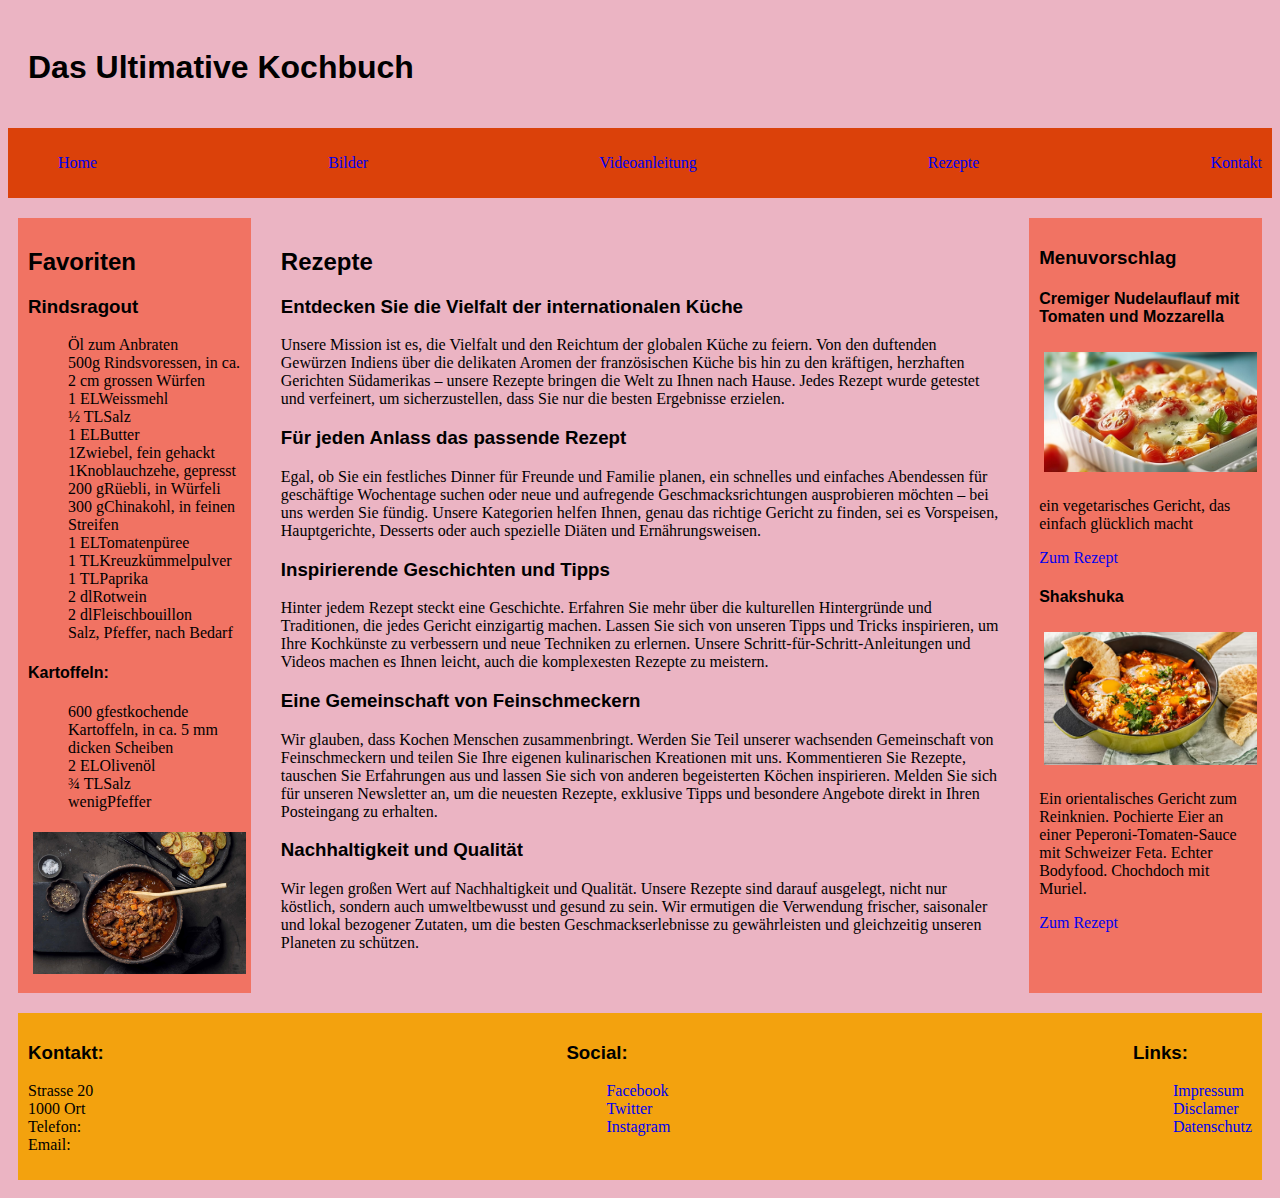
<file: index.html>
<!DOCTYPE html>
<html lang="de">

<head>
    <meta charset="UTF-8">
    <meta name="description" content="Diese webseite dient zur belustigung von Herrn....">
    <meta http-equiv="X-UA-Compatible" content="IE=edge">
    <meta name="viewport" content="width=device-width, initial-scale=1.0">
    <link href="stylesheet.css" rel="stylesheet">
    <title>Das Ultimative Kochbuch</title>
</head>
<body>
<header>
    <h1>Das Ultimative Kochbuch</h1>
</header>
<nav class="nav">
        <ul>
            <li><a href="index.html">Home</a></li>
            <li><a href="bilder.html">Bilder</a></li>
            <li><a href="kochvideo.html">Videoanleitung</a></li>
            <li><a href="rezepte.html">Rezepte</a></li>
            <li><a href="kontakt.html">Kontakt</a></li>
        </ul>
</nav>

<main>
    <h2>Rezepte</h2>
    <article>
        <h3>Entdecken Sie die Vielfalt der internationalen Küche</h3>
        <p>Unsere Mission ist es, die Vielfalt und den Reichtum der globalen Küche zu feiern. Von den duftenden Gewürzen Indiens über die delikaten Aromen der französischen Küche bis hin zu den kräftigen, herzhaften Gerichten Südamerikas – unsere Rezepte bringen die Welt zu Ihnen nach Hause. Jedes Rezept wurde getestet und verfeinert, um sicherzustellen, dass Sie nur die besten Ergebnisse erzielen.</p>
    </article>
    <article>
        <h3>Für jeden Anlass das passende Rezept</h3>
        <p>Egal, ob Sie ein festliches Dinner für Freunde und Familie planen, ein schnelles und einfaches Abendessen für geschäftige Wochentage suchen oder neue und aufregende Geschmacksrichtungen ausprobieren möchten – bei uns werden Sie fündig. Unsere Kategorien helfen Ihnen, genau das richtige Gericht zu finden, sei es Vorspeisen, Hauptgerichte, Desserts oder auch spezielle Diäten und Ernährungsweisen.</p>
    </article>
    <article>
        <h3>Inspirierende Geschichten und Tipps</h3>
        <p>Hinter jedem Rezept steckt eine Geschichte. Erfahren Sie mehr über die kulturellen Hintergründe und Traditionen, die jedes Gericht einzigartig machen. Lassen Sie sich von unseren Tipps und Tricks inspirieren, um Ihre Kochkünste zu verbessern und neue Techniken zu erlernen. Unsere Schritt-für-Schritt-Anleitungen und Videos machen es Ihnen leicht, auch die komplexesten Rezepte zu meistern.
        </p>
    </article>
    <article>
        <h3>Eine Gemeinschaft von Feinschmeckern</h3>
        <p>Wir glauben, dass Kochen Menschen zusammenbringt. Werden Sie Teil unserer wachsenden Gemeinschaft von Feinschmeckern und teilen Sie Ihre eigenen kulinarischen Kreationen mit uns. Kommentieren Sie Rezepte, tauschen Sie Erfahrungen aus und lassen Sie sich von anderen begeisterten Köchen inspirieren. Melden Sie sich für unseren Newsletter an, um die neuesten Rezepte, exklusive Tipps und besondere Angebote direkt in Ihren Posteingang zu erhalten.</p>
    </article>
    <article>
        <h3>Nachhaltigkeit und Qualität</h3>
        <p>Wir legen großen Wert auf Nachhaltigkeit und Qualität. Unsere Rezepte sind darauf ausgelegt, nicht nur köstlich, sondern auch umweltbewusst und gesund zu sein. Wir ermutigen die Verwendung frischer, saisonaler und lokal bezogener Zutaten, um die besten Geschmackserlebnisse zu gewährleisten und gleichzeitig unseren Planeten zu schützen.
        </p>
    </article>

</main>
<aside>
    <h3>Menuvorschlag</h3>
    <article>
        <h4>Cremiger Nudelauflauf mit Tomaten und Mozzarella</h4>
        <img class="bild1" src="bilder/cremiger-nudelauflauf-mit-tomaten-und-mozzarella.jpg" alt="Nudelauflauf">
        <p>ein vegetarisches Gericht, das einfach glücklich macht</p>
        <p><a href="https://www.chefkoch.de/rezepte/2352371374010722/Cremiger-Nudelauflauf-mit-Tomaten-und-Mozzarella.html" target="_blank">Zum Rezept</a></p>
    </article>
    <article>
        <h4>Shakshuka</h4>
        <img class="bild1" src="bilder/shakshuka-2560x1706.avif" alt="Shakshuka">
        <p>Ein orientalisches Gericht zum Reinknien. Pochierte Eier an einer Peperoni-Tomaten-Sauce mit Schweizer Feta. Echter Bodyfood. Chochdoch mit Muriel.</p>
        <p> <a href="https://www.swissmilk.ch/de/rezepte-kochideen/rezepte/SM2018_CHDO_13/shakshuka/?collection=97185&index=1" target="_blank">Zum Rezept</a> </p>
    </article>

</aside>
<div class="aside2">
        <h2>Favoriten</h2>
        <h3>Rindsragout</h3>

        <ol>
            <li>Öl zum Anbraten</li>
            <li>500g Rindsvoressen, in ca. 2 cm grossen Würfen</li>
            <li>1 ELWeissmehl</li>
            <li>½ TLSalz</li>
            <li>1 ELButter</li>
            <li>1Zwiebel, fein gehackt</li>
            <li>1Knoblauchzehe, gepresst</li>
            <li>200 gRüebli, in Würfeli</li>
            <li>300 gChinakohl, in feinen Streifen</li>
            <li>1 ELTomatenpüree</li>
            <li>1 TLKreuzkümmelpulver</li>
            <li>1 TLPaprika</li>
            <li>2 dlRotwein</li>
            <li>2 dlFleischbouillon</li>
            <li>Salz, Pfeffer, nach Bedarf</li>
          </ol>
            <h4>Kartoffeln:</h4>
        <ol>

            <li>600 gfestkochende Kartoffeln, in ca. 5 mm dicken Scheiben</li>
            <li>2 ELOlivenöl</li>
            <li>¾ TLSalz</li>
            <li>wenigPfeffer</li>
        </ol>
        <img class="bild1" src="bilder/8059_3-2_1560-1040.jpg"  alt="Shakshuka">


    </div>

<footer id="footer">
    <div>
        <h3>Kontakt:</h3>
        <p>Strasse 20<br>1000 Ort<br>Telefon:<br>Email:</p>
    </div>
    <div>
        <h3>Social:</h3>
        <ol>
            <li><a href="https://www.facebook.com" target="_blank">Facebook</a></li>
            <li><a href="https://www.twitter.com" target="_blank">Twitter</a></li>
            <li><a href="https://www.instagram.com" target="_blank">Instagram</a></li>
        </ol>
    </div>
    <div>
        <h3>Links:</h3>
        <ol>
            <li><a href="impressum.html">Impressum</a></li>
            <li><a href="disclamer.html">Disclamer</a></li>
            <li><a href="datenschutz.html">Datenschutz</a></li>
        </ol>
    </div>
</footer>
</body>
</html>
</file>
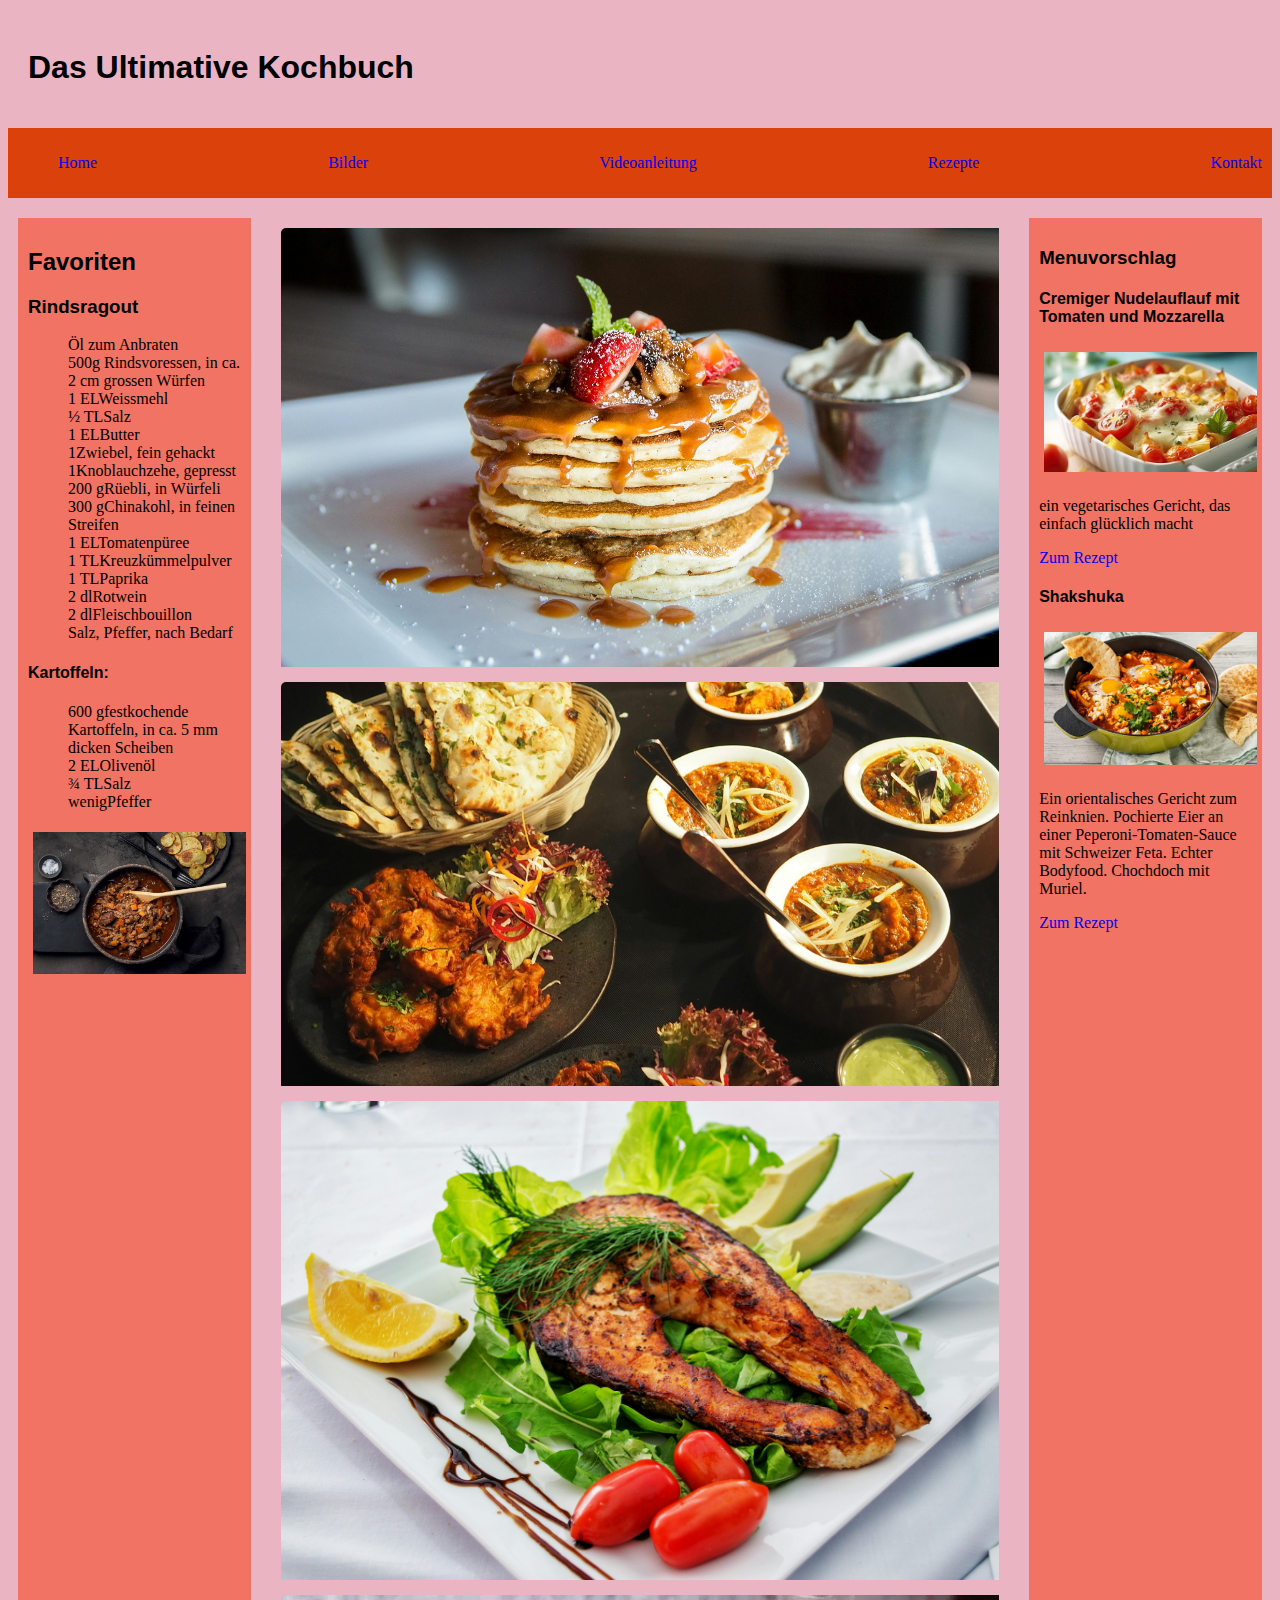
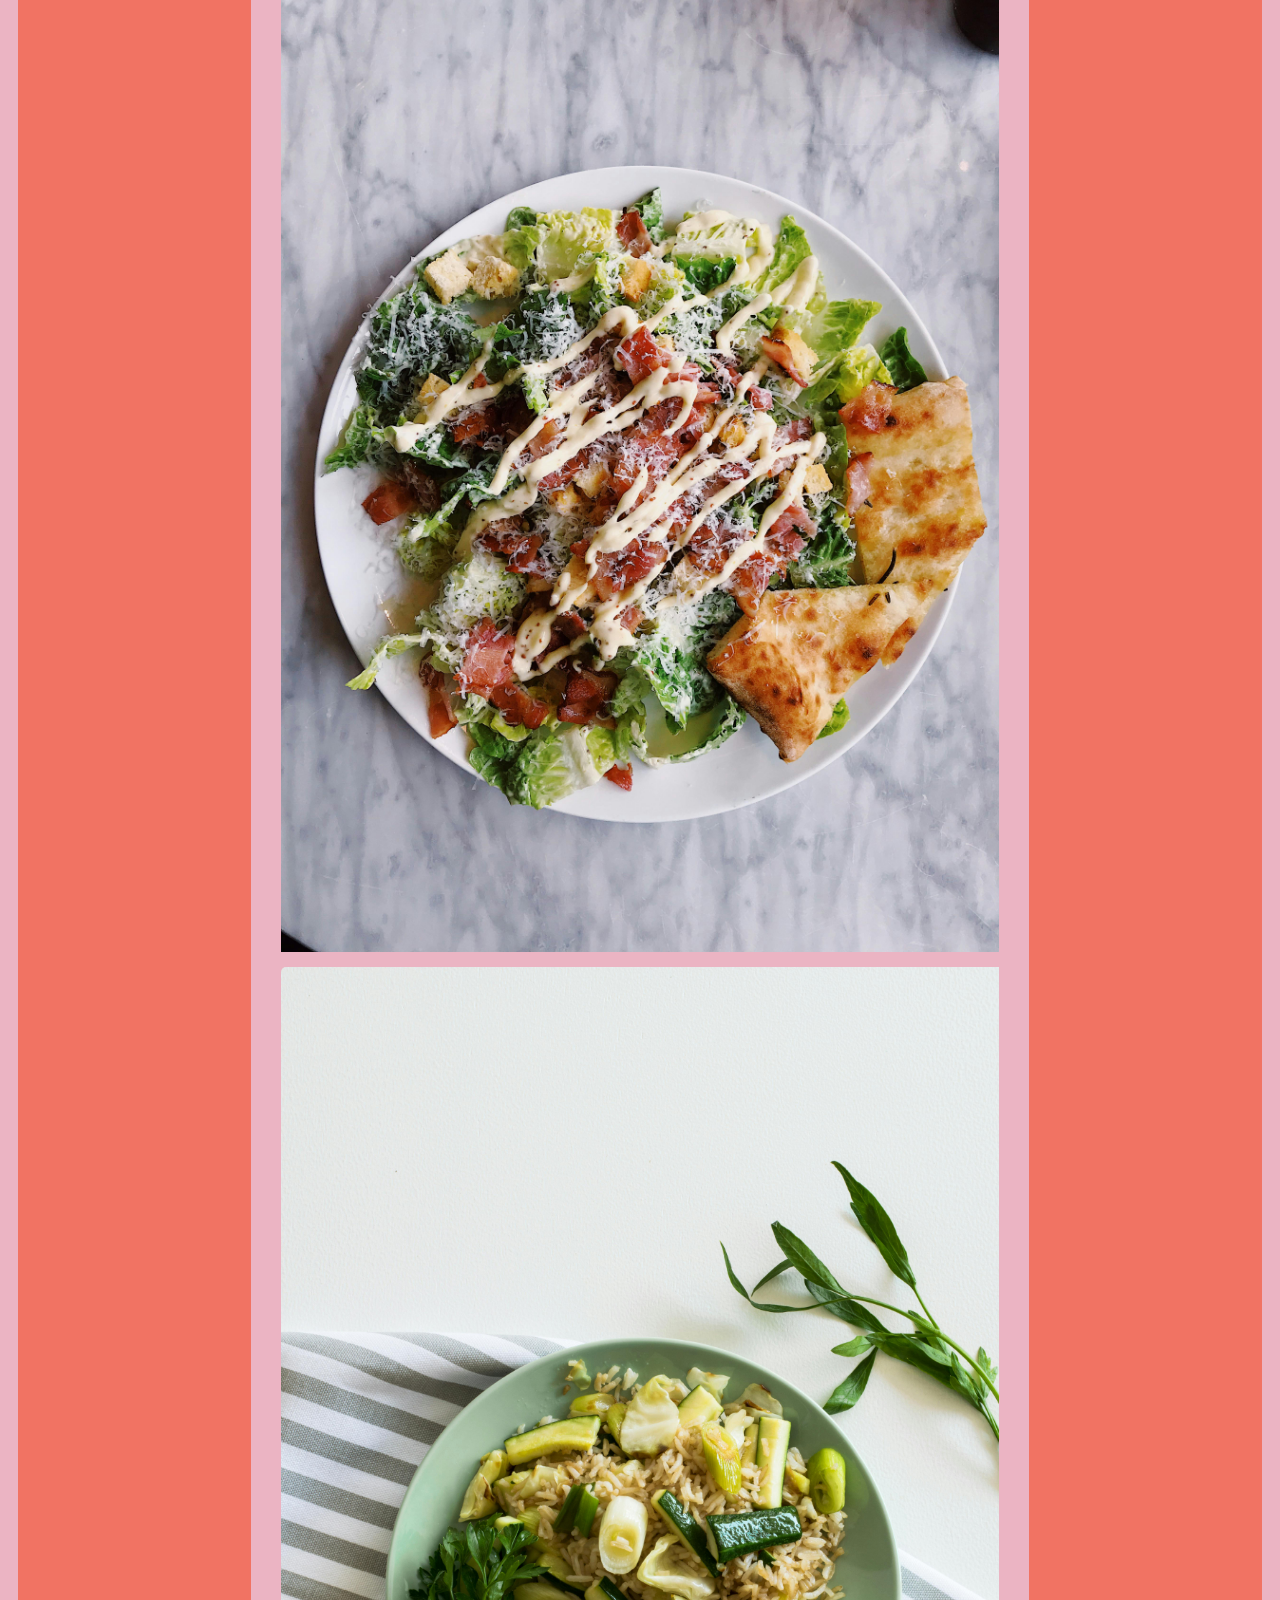
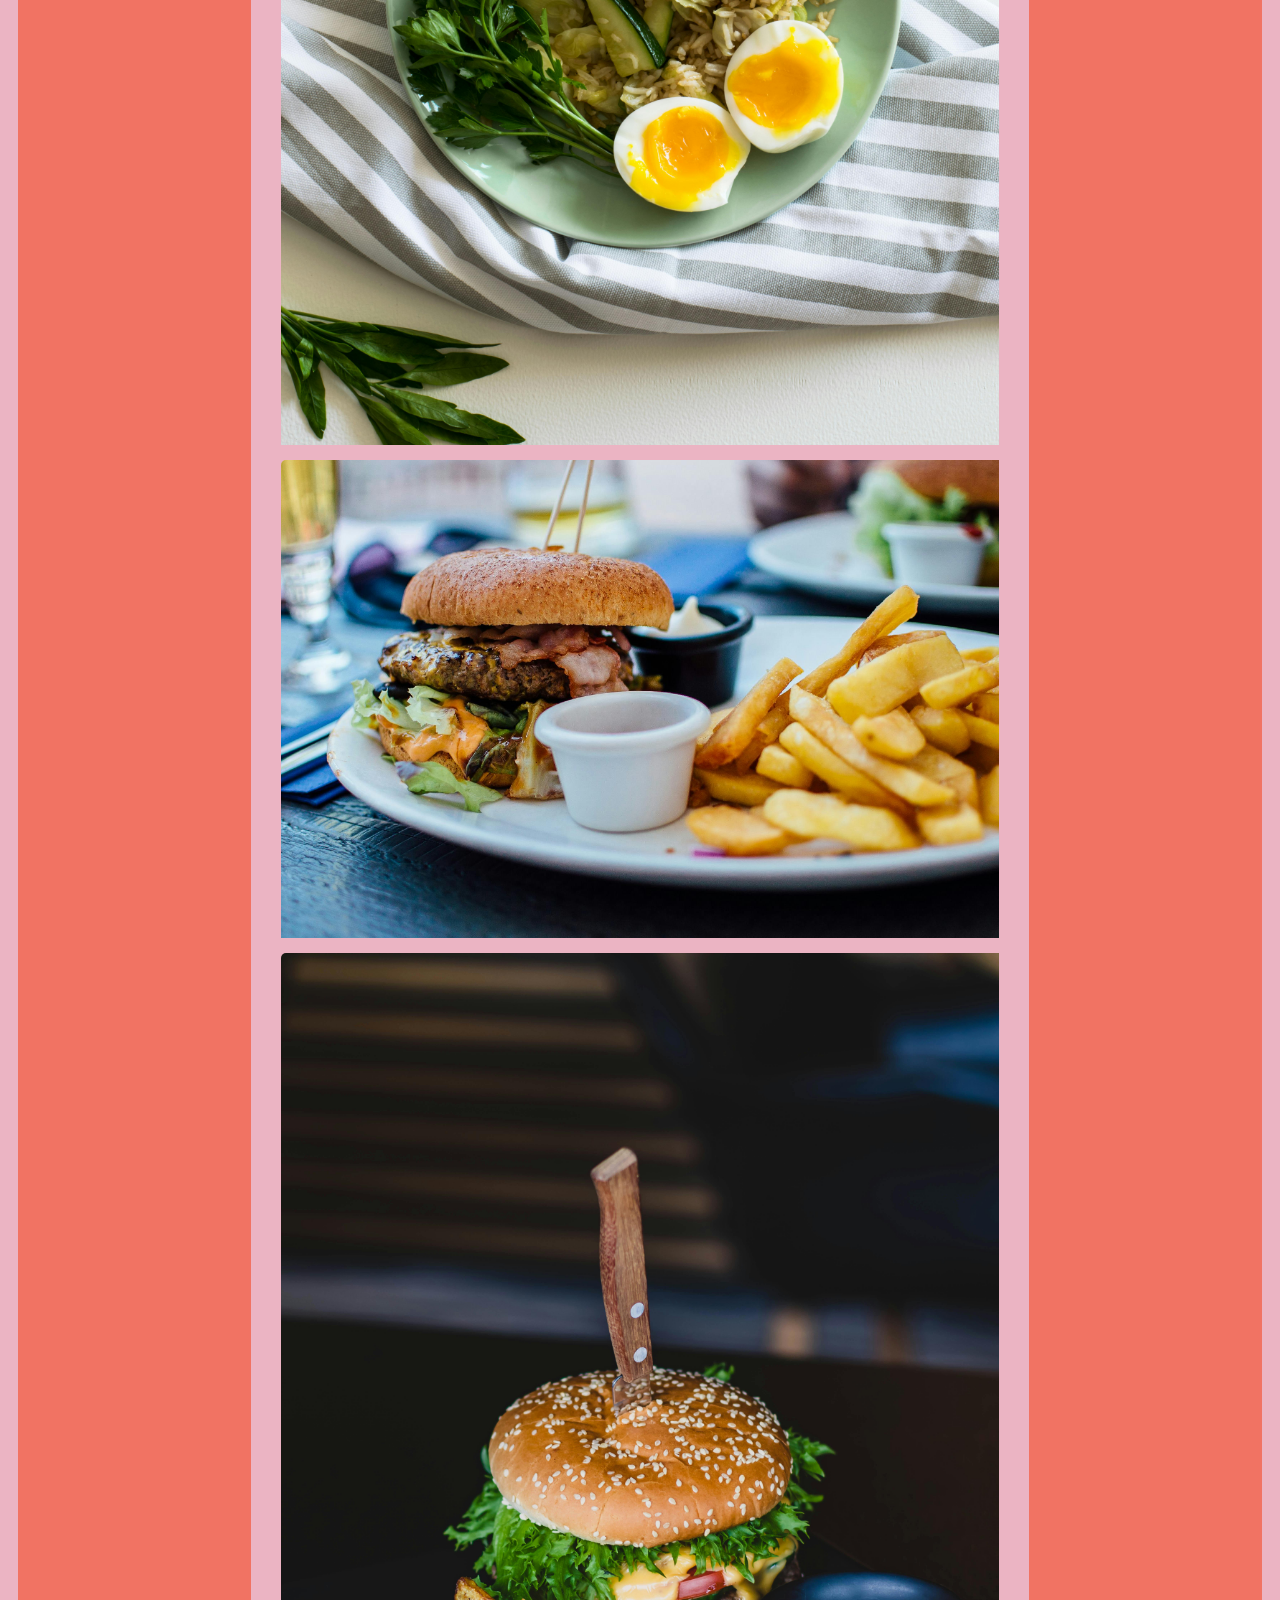
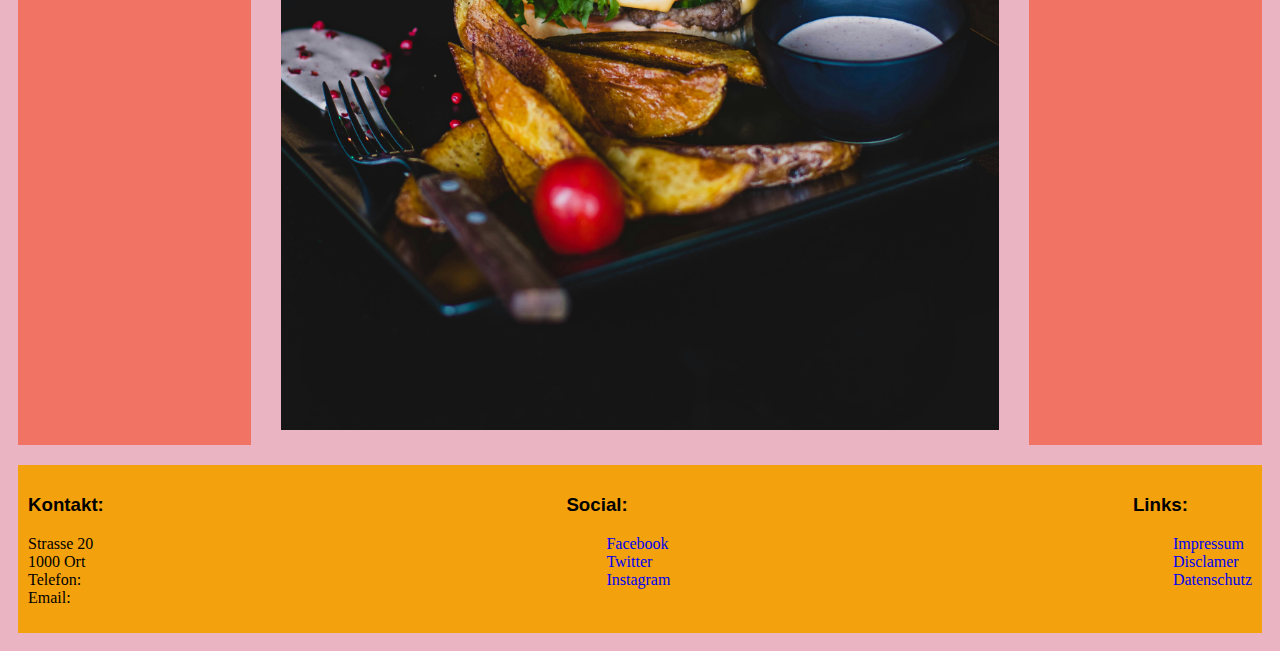
<file: bilder.html>
<!DOCTYPE html>
<html lang="de">

<head>
    <meta charset="UTF-8">
    <meta name="description" content="Diese webseite dient zur belustigung von Herrn....">
    <meta http-equiv="X-UA-Compatible" content="IE=edge">
    <meta name="viewport" content="width=device-width, initial-scale=1.0">
    <link href="stylesheet.css" rel="stylesheet">
    <title>Das Ultimative Kochbuch</title>
</head>
<body>
<header>
    <h1>Das Ultimative Kochbuch</h1>
</header>
<nav class="nav">
    <ul>
        <li><a href="index.html">Home</a></li>
        <li><a href="bilder.html">Bilder</a></li>
        <li><a href="kochvideo.html">Videoanleitung</a></li>
        <li><a href="rezepte.html">Rezepte</a></li>
        <li><a href="kontakt.html">Kontakt</a></li>
    </ul>
</nav>
<main>
    <div class="gallery">
        <img src="bilder/pexels-ash-122861-376464.jpg" alt="Image 1">
        <img src="bilder/pexels-chanwalrus-958545.jpg" alt="Image 2">
        <img src="bilder/pexels-dana-tentis-118658-262959.jpg" alt="Image 3">
        <img src="bilder/pexels-julieaagaard-2097090.jpg" alt="Image 4">
        <img src="bilder/pexels-lum3n-44775-1410235.jpg" alt="Image 5">
        <img src="bilder/pexels-robinstickel-70497.jpg" alt="Image 6">
        <img src="bilder/pexels-valeriya-1199957.jpg" alt="Image 7">
    </div>

</main>
<aside>
    <h3>Menuvorschlag</h3>
    <article>
        <h4>Cremiger Nudelauflauf mit Tomaten und Mozzarella</h4>
        <img class="bild1" src="bilder/cremiger-nudelauflauf-mit-tomaten-und-mozzarella.jpg" alt="Nudelauflauf">
        <p>ein vegetarisches Gericht, das einfach glücklich macht</p>
        <p><a href="https://www.chefkoch.de/rezepte/2352371374010722/Cremiger-Nudelauflauf-mit-Tomaten-und-Mozzarella.html" target="_blank">Zum Rezept</a></p>
    </article>
    <article>
        <h4>Shakshuka</h4>
        <img class="bild1" src="bilder/shakshuka-2560x1706.avif" alt="Shakshuka">
        <p>Ein orientalisches Gericht zum Reinknien. Pochierte Eier an einer Peperoni-Tomaten-Sauce mit Schweizer Feta. Echter Bodyfood. Chochdoch mit Muriel.</p>
        <p> <a href="https://www.swissmilk.ch/de/rezepte-kochideen/rezepte/SM2018_CHDO_13/shakshuka/?collection=97185&index=1" target="_blank">Zum Rezept</a> </p>
    </article>

</aside>
<div class="aside2">
    <h2>Favoriten</h2>
    <h3>Rindsragout</h3>

    <ol>
        <li>Öl zum Anbraten</li>
        <li>500g Rindsvoressen, in ca. 2 cm grossen Würfen</li>
        <li>1 ELWeissmehl</li>
        <li>½ TLSalz</li>
        <li>1 ELButter</li>
        <li>1Zwiebel, fein gehackt</li>
        <li>1Knoblauchzehe, gepresst</li>
        <li>200 gRüebli, in Würfeli</li>
        <li>300 gChinakohl, in feinen Streifen</li>
        <li>1 ELTomatenpüree</li>
        <li>1 TLKreuzkümmelpulver</li>
        <li>1 TLPaprika</li>
        <li>2 dlRotwein</li>
        <li>2 dlFleischbouillon</li>
        <li>Salz, Pfeffer, nach Bedarf</li>
    </ol>
    <h4>Kartoffeln:</h4>
    <ol>

        <li>600 gfestkochende Kartoffeln, in ca. 5 mm dicken Scheiben</li>
        <li>2 ELOlivenöl</li>
        <li>¾ TLSalz</li>
        <li>wenigPfeffer</li>
    </ol>
    <img class="bild1" src="bilder/8059_3-2_1560-1040.jpg"  alt="Shakshuka">


</div>

<footer id="footer">
    <div>
        <h3>Kontakt:</h3>
        <p>Strasse 20<br>1000 Ort<br>Telefon:<br>Email:</p>
    </div>
    <div>
        <h3>Social:</h3>
        <ol>
            <li><a href="https://www.facebook.com" target="_blank">Facebook</a></li>
            <li><a href="https://www.twitter.com" target="_blank">Twitter</a></li>
            <li><a href="https://www.instagram.com" target="_blank">Instagram</a></li>
        </ol>
    </div>
    <div>
        <h3>Links:</h3>
        <ol>
            <li><a href="impressum.html">Impressum</a></li>
            <li><a href="disclamer.html">Disclamer</a></li>
            <li><a href="datenschutz.html">Datenschutz</a></li>
        </ol>
    </div>
</footer>
</body>
</html>
</file>
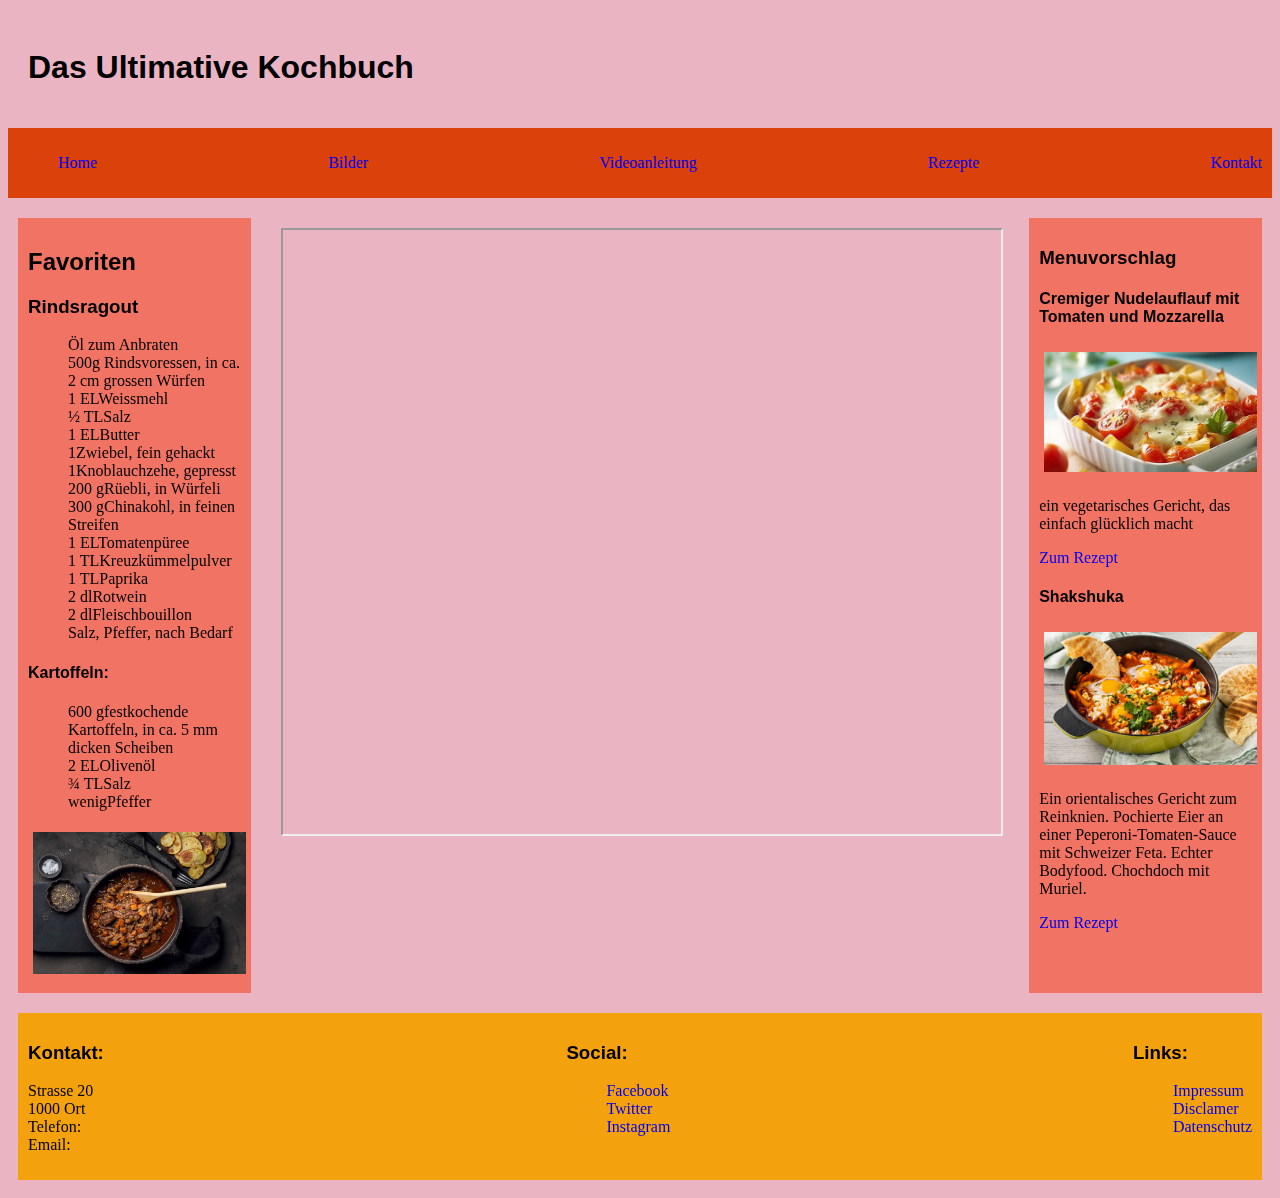
<file: kochvideo.html>
<!DOCTYPE html>
<html lang="de">

<head>
    <meta charset="UTF-8">
    <meta name="description" content="Diese webseite dient zur belustigung von Herrn....">
    <meta http-equiv="X-UA-Compatible" content="IE=edge">
    <meta name="viewport" content="width=device-width, initial-scale=1.0">
    <link href="stylesheet.css" rel="stylesheet">
    <title>Das Ultimative Kochbuch</title>
</head>
<body>
<header>
    <h1>Das Ultimative Kochbuch</h1>
</header>
<nav class="nav">
    <ul>
        <li><a href="index.html">Home</a></li>
        <li><a href="bilder.html">Bilder</a></li>
        <li><a href="kochvideo.html">Videoanleitung</a></li>
        <li><a href="rezepte.html">Rezepte</a></li>
        <li><a href="kontakt.html">Kontakt</a></li>
    </ul>
</nav>
<main>
    <iframe class="video" src="https://www.youtube.com/embed/NShaZ4I8Mg8?si=TnEmAAf7Mjs4-Uiy" title="YouTube video player"  allow="accelerometer; autoplay; clipboard-write; encrypted-media; gyroscope; picture-in-picture; web-share" referrerpolicy="strict-origin-when-cross-origin" allowfullscreen></iframe>
</main>
<aside>
    <h3>Menuvorschlag</h3>
    <article>
        <h4>Cremiger Nudelauflauf mit Tomaten und Mozzarella</h4>
        <img class="bild1" src="bilder/cremiger-nudelauflauf-mit-tomaten-und-mozzarella.jpg" alt="Nudelauflauf">
        <p>ein vegetarisches Gericht, das einfach glücklich macht</p>
        <p><a href="https://www.chefkoch.de/rezepte/2352371374010722/Cremiger-Nudelauflauf-mit-Tomaten-und-Mozzarella.html" target="_blank">Zum Rezept</a></p>
    </article>
    <article>
        <h4>Shakshuka</h4>
        <img class="bild1" src="bilder/shakshuka-2560x1706.avif" alt="Shakshuka">
        <p>Ein orientalisches Gericht zum Reinknien. Pochierte Eier an einer Peperoni-Tomaten-Sauce mit Schweizer Feta. Echter Bodyfood. Chochdoch mit Muriel.</p>
        <p> <a href="https://www.swissmilk.ch/de/rezepte-kochideen/rezepte/SM2018_CHDO_13/shakshuka/?collection=97185&index=1" target="_blank">Zum Rezept</a> </p>
    </article>

</aside>
<div class="aside2">
    <h2>Favoriten</h2>
    <h3>Rindsragout</h3>

    <ol>
        <li>Öl zum Anbraten</li>
        <li>500g Rindsvoressen, in ca. 2 cm grossen Würfen</li>
        <li>1 ELWeissmehl</li>
        <li>½ TLSalz</li>
        <li>1 ELButter</li>
        <li>1Zwiebel, fein gehackt</li>
        <li>1Knoblauchzehe, gepresst</li>
        <li>200 gRüebli, in Würfeli</li>
        <li>300 gChinakohl, in feinen Streifen</li>
        <li>1 ELTomatenpüree</li>
        <li>1 TLKreuzkümmelpulver</li>
        <li>1 TLPaprika</li>
        <li>2 dlRotwein</li>
        <li>2 dlFleischbouillon</li>
        <li>Salz, Pfeffer, nach Bedarf</li>
    </ol>
    <h4>Kartoffeln:</h4>
    <ol>

        <li>600 gfestkochende Kartoffeln, in ca. 5 mm dicken Scheiben</li>
        <li>2 ELOlivenöl</li>
        <li>¾ TLSalz</li>
        <li>wenigPfeffer</li>
    </ol>
    <img class="bild1" src="bilder/8059_3-2_1560-1040.jpg"  alt="Shakshuka">


</div>

<footer id="footer">
    <div>
        <h3>Kontakt:</h3>
        <p>Strasse 20<br>1000 Ort<br>Telefon:<br>Email:</p>
    </div>
    <div>
        <h3>Social:</h3>
        <ol>
            <li><a href="https://www.facebook.com" target="_blank">Facebook</a></li>
            <li><a href="https://www.twitter.com" target="_blank">Twitter</a></li>
            <li><a href="https://www.instagram.com" target="_blank">Instagram</a></li>
        </ol>
    </div>
    <div>
        <h3>Links:</h3>
        <ol>
            <li><a href="impressum.html">Impressum</a></li>
            <li><a href="disclamer.html">Disclamer</a></li>
            <li><a href="datenschutz.html">Datenschutz</a></li>
        </ol>
    </div>
</footer>
</body>
</html>
</file>
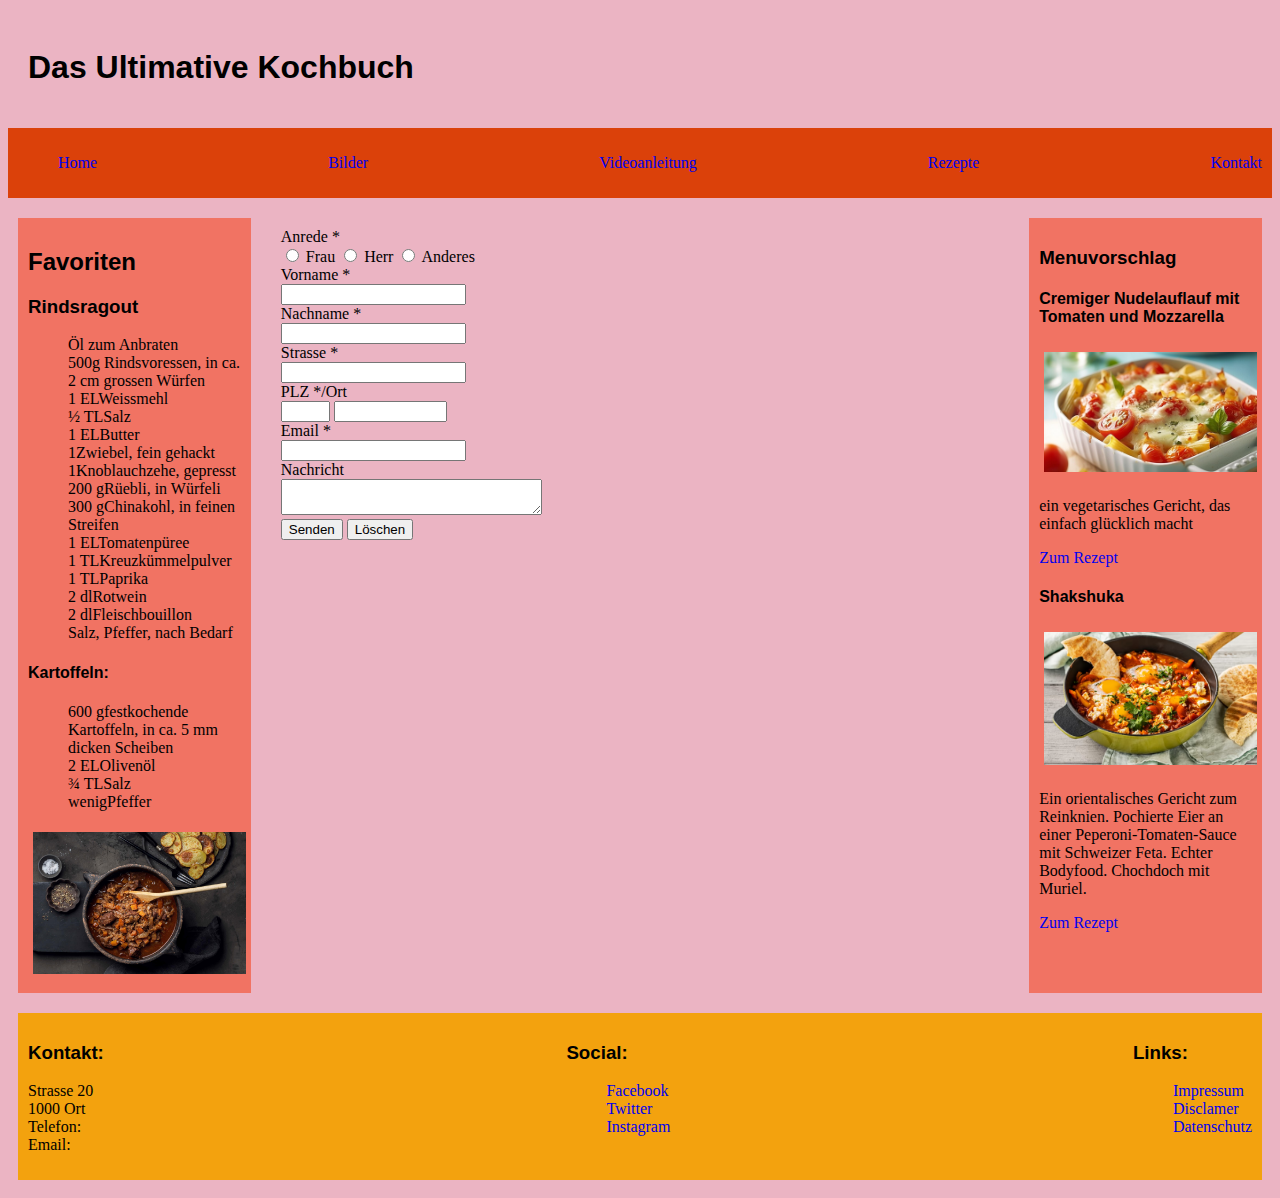
<file: kontakt.html>
<!DOCTYPE html>
<html lang="de">

<head>
    <meta charset="UTF-8">
    <meta name="description" content="Diese webseite dient zur belustigung von Herrn....">
    <meta http-equiv="X-UA-Compatible" content="IE=edge">
    <meta name="viewport" content="width=device-width, initial-scale=1.0">
    <link href="stylesheet.css" rel="stylesheet">
    <title>Das Ultimative Kochbuch</title>
</head>
<body>
<header>
    <h1>Das Ultimative Kochbuch</h1>
</header>
<nav class="nav">
    <ul>
        <li><a href="index.html">Home</a></li>
        <li><a href="bilder.html">Bilder</a></li>
        <li><a href="kochvideo.html">Videoanleitung</a></li>
        <li><a href="rezepte.html">Rezepte</a></li>
        <li><a href="kontakt.html">Kontakt</a></li>
    </ul>
</nav>
<main>
    <form action="https://gibm.becknet.ch/formular/formular.php" method="post">
    <div>
        <label>Anrede *</label><br>
        <input type="radio"
               name="anrede"
               id="frau"
               value="Frau"
               required>
        <label for="frau">Frau</label>
        <input type="radio"
               name="anrede"
               id="herr"
               value="Herr">
        <label for="herr">Herr</label>
        <input type="radio"
               name="anrede"
               id="anderes"
               value="Anderes">
        <label for="anderes">Anderes</label>
    </div>
    <div>
        <label for="vorname">Vorname *</label><br>
        <input type="text"
               id="vorname"
               name="vorname"
               minlength="1"
               maxlength="30"
               required />
    </div>
    <div>
        <label for="nachname">Nachname *</label><br>
        <input type="text" id="nachname" name="nachname" minlength="1" maxlength="30" required />
    </div>
    <div>
        <label for="strasse">Strasse *</label><br>
        <input type="text" id="strasse" name="Strasse" minlength="1" maxlength="50" required />
    </div>
    <div>
        <label for="plz">PLZ */Ort</label><br>
        <input type="text" id="plz" size="3" name="PLZ" minlength="1" maxlength="50" required />
        <input type="text" id="ort" size="11" name="ORT" minlength="1" maxlength="50" required />
    </div>
    <div>
        <label for="email">Email *</label><br>
        <input type="email" id="email" name="email" required />
    </div>
    <div>
        <label for="nachricht">Nachricht</label><br>
        <textarea name="nachricht" id="nachricht" cols="30" rows="2"></textarea>
    </div>
    <div>
        <input type="submit" value="Senden">
        <input type="reset" value="Löschen">
    </div>
</form>

</main>
<aside>
    <h3>Menuvorschlag</h3>
    <article>
        <h4>Cremiger Nudelauflauf mit Tomaten und Mozzarella</h4>
        <img class="bild1" src="bilder/cremiger-nudelauflauf-mit-tomaten-und-mozzarella.jpg" alt="Nudelauflauf">
        <p>ein vegetarisches Gericht, das einfach glücklich macht</p>
        <p><a href="https://www.chefkoch.de/rezepte/2352371374010722/Cremiger-Nudelauflauf-mit-Tomaten-und-Mozzarella.html" target="_blank">Zum Rezept</a></p>
    </article>
    <article>
        <h4>Shakshuka</h4>
        <img class="bild1" src="bilder/shakshuka-2560x1706.avif" alt="Shakshuka">
        <p>Ein orientalisches Gericht zum Reinknien. Pochierte Eier an einer Peperoni-Tomaten-Sauce mit Schweizer Feta. Echter Bodyfood. Chochdoch mit Muriel.</p>
        <p> <a href="https://www.swissmilk.ch/de/rezepte-kochideen/rezepte/SM2018_CHDO_13/shakshuka/?collection=97185&index=1" target="_blank">Zum Rezept</a> </p>
    </article>

</aside>
<div class="aside2">
    <h2>Favoriten</h2>
    <h3>Rindsragout</h3>

    <ol>
        <li>Öl zum Anbraten</li>
        <li>500g Rindsvoressen, in ca. 2 cm grossen Würfen</li>
        <li>1 ELWeissmehl</li>
        <li>½ TLSalz</li>
        <li>1 ELButter</li>
        <li>1Zwiebel, fein gehackt</li>
        <li>1Knoblauchzehe, gepresst</li>
        <li>200 gRüebli, in Würfeli</li>
        <li>300 gChinakohl, in feinen Streifen</li>
        <li>1 ELTomatenpüree</li>
        <li>1 TLKreuzkümmelpulver</li>
        <li>1 TLPaprika</li>
        <li>2 dlRotwein</li>
        <li>2 dlFleischbouillon</li>
        <li>Salz, Pfeffer, nach Bedarf</li>
    </ol>
    <h4>Kartoffeln:</h4>
    <ol>

        <li>600 gfestkochende Kartoffeln, in ca. 5 mm dicken Scheiben</li>
        <li>2 ELOlivenöl</li>
        <li>¾ TLSalz</li>
        <li>wenigPfeffer</li>
    </ol>
    <img class="bild1" src="bilder/8059_3-2_1560-1040.jpg"  alt="Shakshuka">


</div>

<footer id="footer">
    <div>
        <h3>Kontakt:</h3>
        <p>Strasse 20<br>1000 Ort<br>Telefon:<br>Email:</p>
    </div>
    <div>
        <h3>Social:</h3>
        <ol>
            <li><a href="https://www.facebook.com" target="_blank">Facebook</a></li>
            <li><a href="https://www.twitter.com" target="_blank">Twitter</a></li>
            <li><a href="https://www.instagram.com" target="_blank">Instagram</a></li>
        </ol>
    </div>
    <div>
        <h3>Links:</h3>
        <ol>
            <li><a href="impressum.html">Impressum</a></li>
            <li><a href="disclamer.html">Disclamer</a></li>
            <li><a href="datenschutz.html">Datenschutz</a></li>
        </ol>
    </div>
</footer>
</body>
</html>
</file>
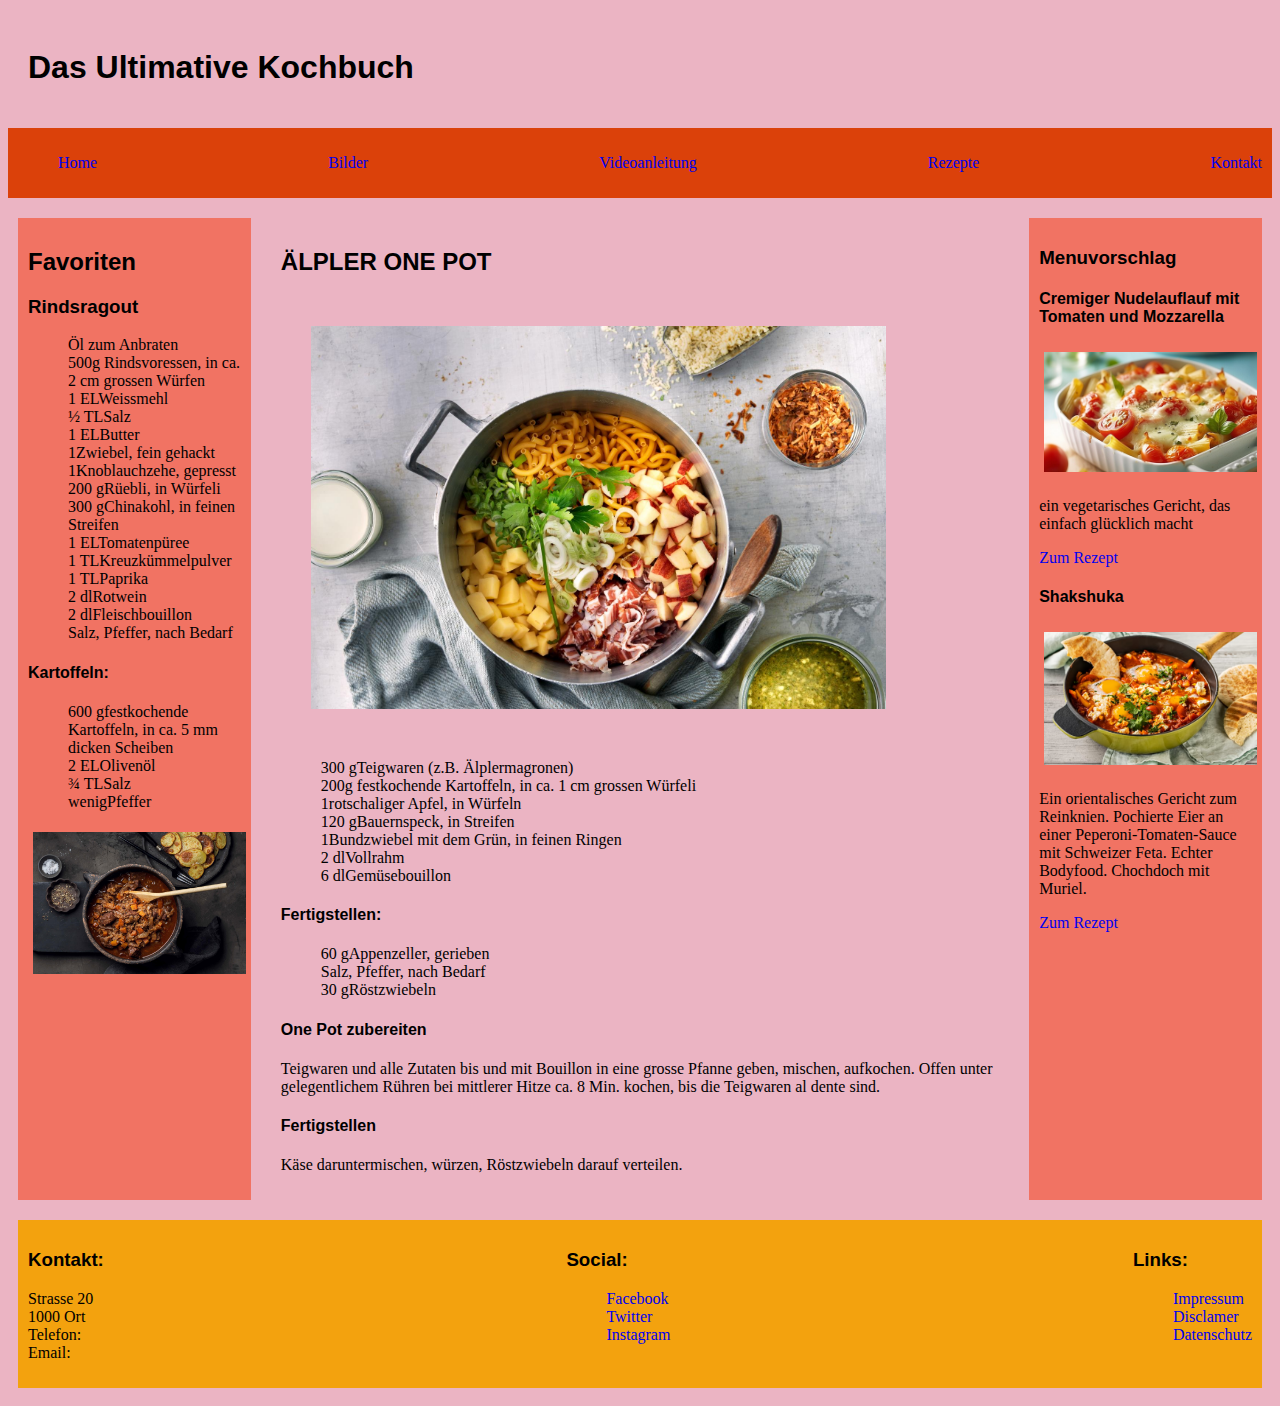
<file: rezepte.html>
<!DOCTYPE html>
<html lang="de">

<head>
    <meta charset="UTF-8">
    <meta name="description" content="Diese webseite dient zur belustigung von Herrn....">
    <meta http-equiv="X-UA-Compatible" content="IE=edge">
    <meta name="viewport" content="width=device-width, initial-scale=1.0">
    <link href="stylesheet.css" rel="stylesheet">
    <title>Das Ultimative Kochbuch</title>
</head>
<body>
<header>
    <h1>Das Ultimative Kochbuch</h1>
</header>
<nav class="nav">
    <ul>
        <li><a href="index.html">Home</a></li>
        <li><a href="bilder.html">Bilder</a></li>
        <li><a href="kochvideo.html">Videoanleitung</a></li>
        <li><a href="rezepte.html">Rezepte</a></li>
        <li><a href="kontakt.html">Kontakt</a></li>
    </ul>
</nav>
<main>
    <h2>ÄLPLER ONE POT</h2>
    <img class="bild2" src="bilder/12476_3-2_1560-1040.jpg" alt="ÄLPLER ONE POT">
    <ol>
        <li>300 gTeigwaren (z.B. Älplermagronen)</li>
        <li>200g festkochende Kartoffeln, in ca. 1 cm grossen Würfeli</li>
        <li>1rotschaliger Apfel, in Würfeln</li>
        <li>120 gBauernspeck, in Streifen</li>
        <li>1Bundzwiebel mit dem Grün, in feinen Ringen</li>
        <li>2 dlVollrahm</li>
        <li>6 dlGemüsebouillon</li>

    </ol>
    <h4>Fertigstellen:</h4>
    <ol>
        <li>60 gAppenzeller, gerieben</li>
        <li>Salz, Pfeffer, nach Bedarf</li>
        <li>30 gRöstzwiebeln</li>
    </ol>
    <h4>One Pot zubereiten</h4>
    <p>Teigwaren und alle Zutaten bis und mit Bouillon in eine grosse Pfanne geben, mischen, aufkochen. Offen unter gelegentlichem Rühren bei mittlerer Hitze ca. 8 Min. kochen, bis die Teigwaren al dente sind.</p>
    <h4>Fertigstellen</h4>
    <p>Käse daruntermischen, würzen, Röstzwiebeln darauf verteilen.</p>



</main>
<aside>
    <h3>Menuvorschlag</h3>
    <article>
        <h4>Cremiger Nudelauflauf mit Tomaten und Mozzarella</h4>
        <img class="bild1" src="bilder/cremiger-nudelauflauf-mit-tomaten-und-mozzarella.jpg" alt="Nudelauflauf">
        <p>ein vegetarisches Gericht, das einfach glücklich macht</p>
        <p><a href="https://www.chefkoch.de/rezepte/2352371374010722/Cremiger-Nudelauflauf-mit-Tomaten-und-Mozzarella.html" target="_blank">Zum Rezept</a></p>
    </article>
    <article>
        <h4>Shakshuka</h4>
        <img class="bild1" src="bilder/shakshuka-2560x1706.avif" alt="Shakshuka">
        <p>Ein orientalisches Gericht zum Reinknien. Pochierte Eier an einer Peperoni-Tomaten-Sauce mit Schweizer Feta. Echter Bodyfood. Chochdoch mit Muriel.</p>
        <p> <a href="https://www.swissmilk.ch/de/rezepte-kochideen/rezepte/SM2018_CHDO_13/shakshuka/?collection=97185&index=1" target="_blank">Zum Rezept</a> </p>
    </article>

</aside>
<div class="aside2">
    <h2>Favoriten</h2>
    <h3>Rindsragout</h3>

    <ol>
        <li>Öl zum Anbraten</li>
        <li>500g Rindsvoressen, in ca. 2 cm grossen Würfen</li>
        <li>1 ELWeissmehl</li>
        <li>½ TLSalz</li>
        <li>1 ELButter</li>
        <li>1Zwiebel, fein gehackt</li>
        <li>1Knoblauchzehe, gepresst</li>
        <li>200 gRüebli, in Würfeli</li>
        <li>300 gChinakohl, in feinen Streifen</li>
        <li>1 ELTomatenpüree</li>
        <li>1 TLKreuzkümmelpulver</li>
        <li>1 TLPaprika</li>
        <li>2 dlRotwein</li>
        <li>2 dlFleischbouillon</li>
        <li>Salz, Pfeffer, nach Bedarf</li>
    </ol>
    <h4>Kartoffeln:</h4>
    <ol>

        <li>600 gfestkochende Kartoffeln, in ca. 5 mm dicken Scheiben</li>
        <li>2 ELOlivenöl</li>
        <li>¾ TLSalz</li>
        <li>wenigPfeffer</li>
    </ol>
    <img class="bild1" src="bilder/8059_3-2_1560-1040.jpg"  alt="Shakshuka">


</div>

<footer id="footer">
    <div>
        <h3>Kontakt:</h3>
        <p>Strasse 20<br>1000 Ort<br>Telefon:<br>Email:</p>
    </div>
    <div>
        <h3>Social:</h3>
        <ol>
            <li><a href="https://www.facebook.com" target="_blank">Facebook</a></li>
            <li><a href="https://www.twitter.com" target="_blank">Twitter</a></li>
            <li><a href="https://www.instagram.com" target="_blank">Instagram</a></li>
        </ol>
    </div>
    <div>
        <h3>Links:</h3>
        <ol>
            <li><a href="impressum.html">Impressum</a></li>
            <li><a href="disclamer.html">Disclamer</a></li>
            <li><a href="datenschutz.html">Datenschutz</a></li>
        </ol>
    </div>
</footer>
</body>
</html>
</file>
<file: stylesheet.css>
body {

    display: grid;
    grid-template-columns: 20% 60% 20%;
    grid-template-areas:
       "header header header"
       "nav nav nav"
       "side2 content side"
       "footer footer footer";
}
header {
    grid-area: header;
}
nav {
    grid-area: nav;
}

main {
    grid-area: content;
}
aside {
    grid-area: side;
}
.aside2{
    grid-area: side2;
}
footer {
    grid-area: footer;
}
#footer {
    display: flex;  /* Flexcontainer */
    flex-direction: row; /* Anordnung in Spalten */
    flex-wrap: nowrap;  /* kein Umbruch der Flex-Elemente erlauben */
    justify-content: space-between; /* Leerraum zwischen den Flex-Elemente verteilen */

}
ul {
    display: flex;  /* Flexcontainer */
    flex-direction: row; /* Anordnung in Spalten */
    flex-wrap: nowrap;  /* kein Umbruch der Flex-Elemente erlauben */
    justify-content: space-between; /* Leerraum zwischen den Flex-Elemente verteilen */

}
h1, h2, h3, h4, h5, h6 {font-family: Helvetica, sans-serif}
li {list-style: none}
.bild1 {float: none; width: 100%;  padding: 5px}
.bild2 {float: none; width: 80%; padding: 30px}

img {float: left; padding-right: 15px; padding-bottom: 5px;}
header {background: #EBB4C3; margin: 10px; padding: 10px}
main {background: #EBB4C3; margin: 10px; padding: 10px}
footer{background: #f3a20e; margin: 10px; padding: 10px}
nav {background: #DB410A; margin-bottom: 10px; padding: 10px}
aside {background: #F17363; margin: 10px; padding: 10px}
.aside2 {background: #F17363; margin: 10px; padding: 10px}
.video {width: 100%; height: 80%}
a {text-decoration: none}
body {background-color: #EBB4C3}

.gallery {
    display: flex;
    flex-wrap: wrap;
    gap: 10px;
}

.gallery img {
    max-width: 100%;
    height: auto;
    border: 2px;
    border-radius: 5px;
}

@media screen and (max-width:900px){
    body {
        grid-template-columns: 100%;

        grid-template-areas:
           "header"
           "nav"
           "content"
           "side"
           "side2"
           "footer";

    }
    .nav > ul {flex-direction: column}
    #footer {

        flex-direction: column;

    }
}
</file>
